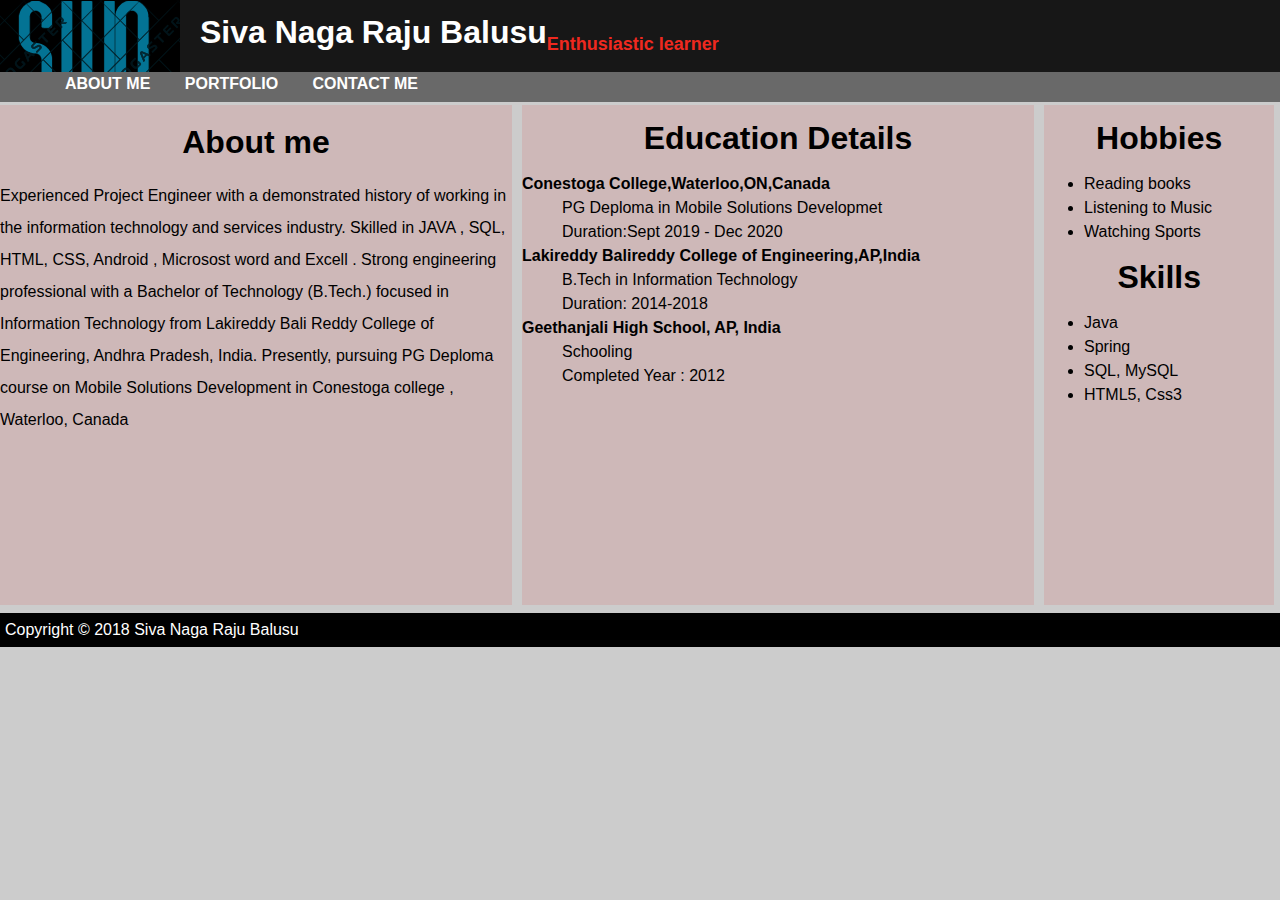
<file: index.html>
<!DOCTYPE html>
<html lang="en">
    
    <head>
        <meta charset="utf-8">
        <meta http-equiv="X-UA-Compatible" content="IE=edge">
        <link rel="stylesheet" href="index.css">
        <link rel="icon" href="images/icon.jpg">
        <title>Home</title>
    </head>
    <body>
            <header>
                    <h1><strong>Siva Naga Raju Balusu<sub>Enthusiastic learner</sub></strong></h1>
                
                <nav>
                    <ul>
                        <li><a href="index.html" title="Home page"><strong>ABOUT ME</strong></a></li>
                        <li><a href="portfolio.html" title="Portfolio"><strong>PORTFOLIO</strong></a></li>
                        <li><a href="contact.html" title="Contact me"><strong>CONTACT ME</strong></a></li>
                    </ul>
                </nav>
            </header>
                <main>
                   <div class="bio">
                        <h1>About me</h1>
                       <p>
                        Experienced Project Engineer with a demonstrated history of working in the information technology and services industry. Skilled in JAVA , SQL, HTML, CSS, Android , Microsost word and Excell . Strong engineering professional with a Bachelor of Technology (B.Tech.) focused in Information Technology from Lakireddy Bali Reddy College of Engineering, Andhra Pradesh, India. Presently, pursuing PG Deploma course on Mobile Solutions Development in Conestoga college , Waterloo, Canada
                       </p>
                        </div> 
                    <div class="edu">
                        <h1>Education Details</h1>
                        <dl>
                           <dt><strong>Conestoga College,Waterloo,ON,Canada</strong></dt>
                            <dd>PG Deploma in Mobile Solutions Developmet</dd><dd>Duration:Sept 2019 - Dec 2020</dd>
                            <dt><strong>Lakireddy Balireddy College of Engineering,AP,India</strong></dt>
                            <dd>B.Tech in Information Technology</dd><dd>Duration: 2014-2018</dd>
                            <dt><strong>Geethanjali High School, AP, India</strong></dt>
                            <dd>Schooling</dd><dd>Completed Year : 2012</dd>
                        </dl>
                       </div>
               
               
                    <div class="sidebar">
                       <h1>Hobbies</h1>
                        <ul>
                            <li>Reading books</li>
                            <li>Listening to Music</li>
                            <li>Watching Sports</li>
                        </ul>
                        <h1>Skills</h1>
                            <ul>
                                <li>Java</li>
                                <li>Spring</li>
                                <li>SQL, MySQL</li>
                                <li>HTML5, Css3</li>
                            </ul>
                
                    </div>
            </main>
            <br>
            <footer>
             Copyright &copy; 2018 Siva Naga Raju Balusu
        </footer>
    </body>
</html>
</file>
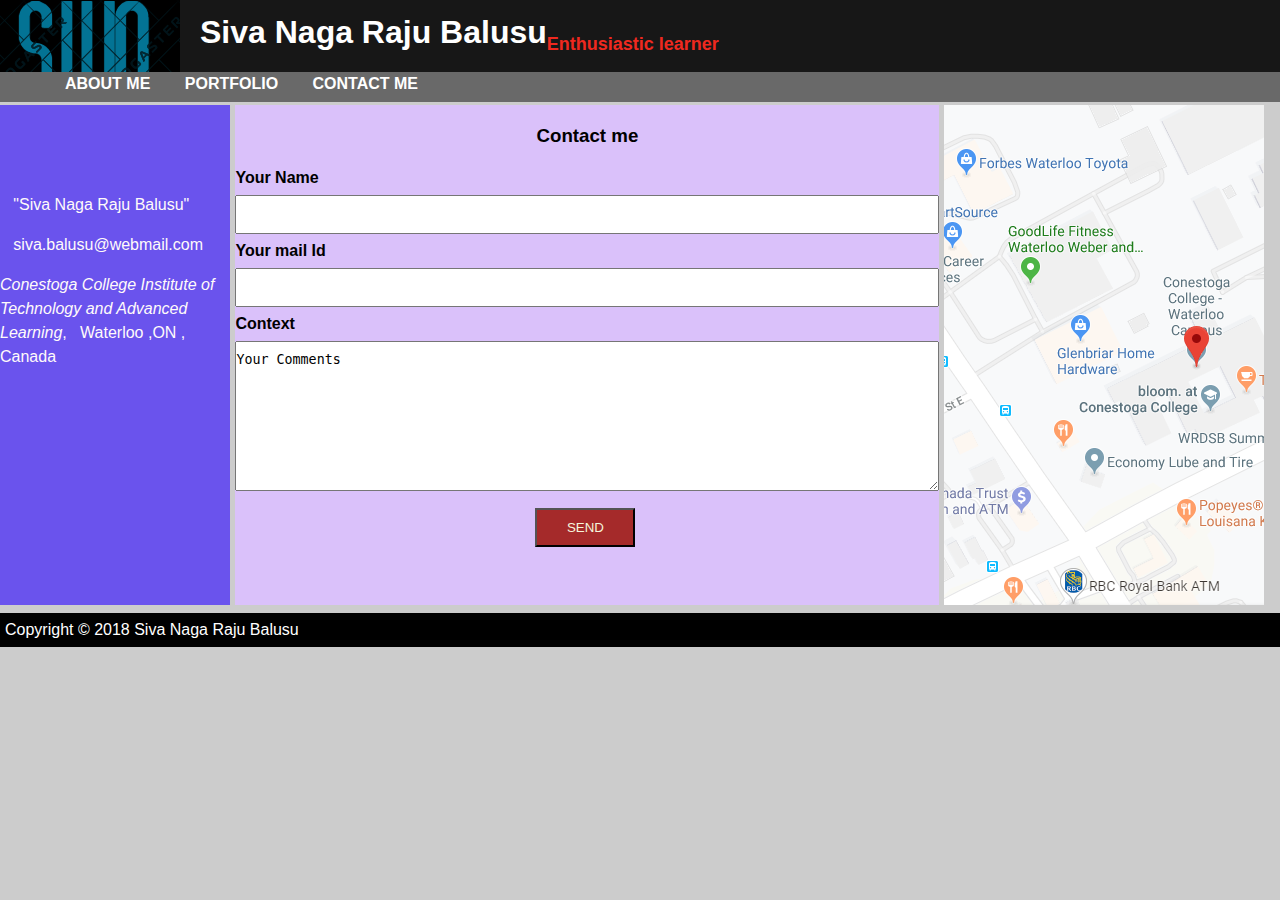
<file: contact.html>
<!DOCTYPE html>
<html lang="en">
    
    <head>
        <meta charset="utf-8">
        <meta http-equiv="X-UA-Compatible" content="IE=edge">
        <link rel="stylesheet" type="text/css" href="index.css">
        <link rel="stylesheet" type="text/css" href="contact.css">
        <link rel="icon" href="images/icon.jpg">
        <title>Contact</title>
    </head>
    <body>
            <header>
                    <h1><strong>Siva Naga Raju Balusu<sub>Enthusiastic learner</sub></strong></h1>
                <nav>
                    <ul>
                        <li><a href="index.html" title="Home page"><strong>ABOUT ME</strong></a></li>
                        <li><a href="portfolio.html" title="Portfolio"><strong>PORTFOLIO</strong></a></li>
                        <li><a href="contact.html" title="Contact me"><strong>CONTACT ME</strong></a></li>
                    </ul>
                </nav>
            </header>
        <main class=.main>
                   <div class="self">
                       <br><br><br>
                       <p>&nbsp;&nbsp;&nbsp;"Siva Naga Raju Balusu"</p>
                       <p>&nbsp;&nbsp;&nbsp;siva.balusu@webmail.com</p>
                       <p><em>Conestoga College Institute of Technology and Advanced Learning</em>, &nbsp;&nbsp;Waterloo ,ON , Canada</p>
                    </div> 
                    <div class="form">
                        <h3>Contact me</h3>
                        <form>
                            <label for="name"><b>Your Name</b></label>
                        <input type="text" id="name" >
                            <label for="email"><b>Your mail Id</b></label>
                        <input type="email" id="email">
                            <label for="context"><b>Context</b></label>
                        <textarea id="context">Your Comments</textarea>
                        <input type="button" value="SEND">
                        </form>
                    </div>
                <div class="image">
                </div>
            </main>
            <footer> Copyright &copy; 2018 Siva Naga Raju Balusu</footer>
        
    </body>
</html>
</file>
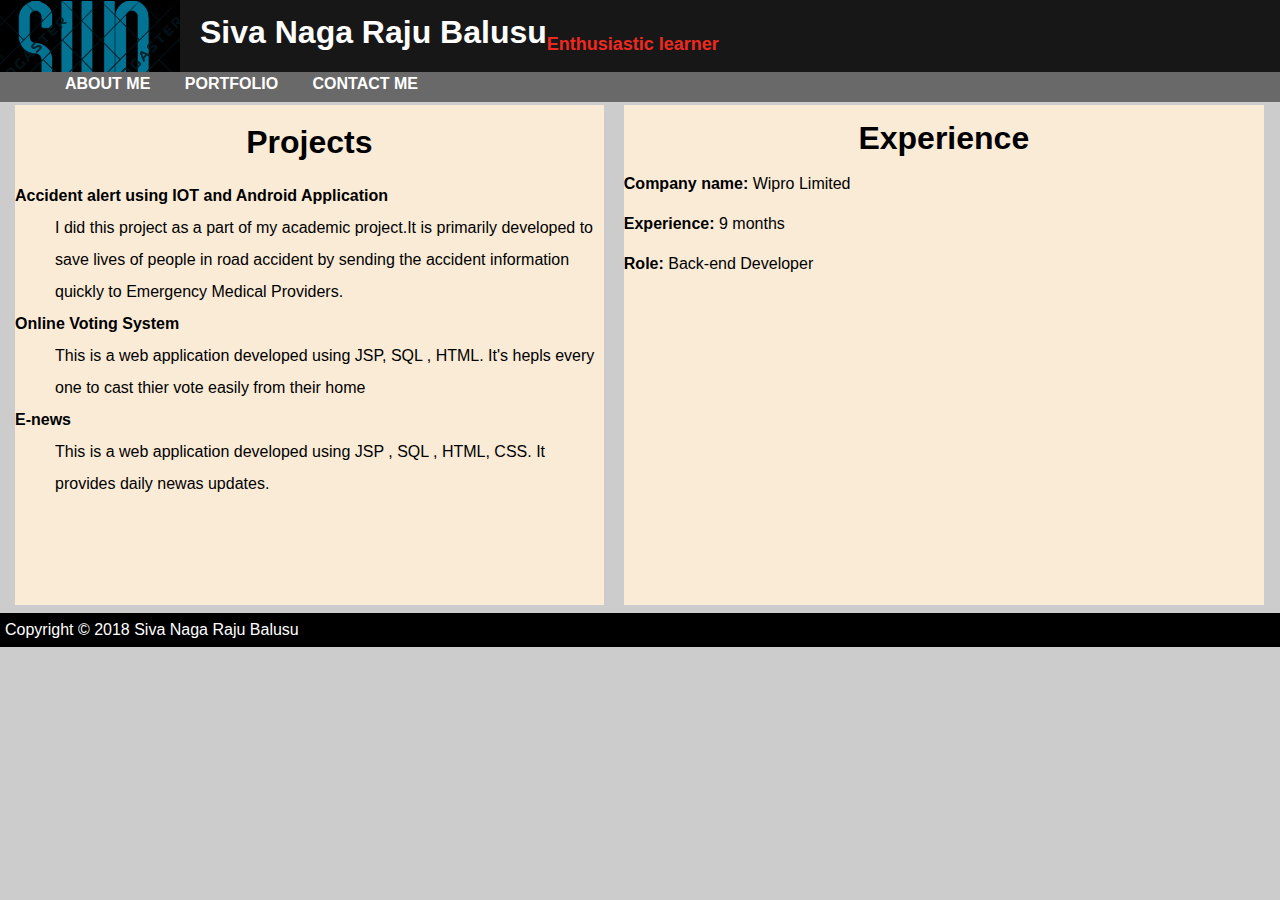
<file: portfolio.html>
<!DOCTYPE html>
<html lang="en">
    
    <head>
        <meta charset="utf-8">
        <meta http-equiv="X-UA-Compatible" content="IE=edge">
        <link rel="stylesheet" type="text/css" href="index.css">
        <link rel="stylesheet" type="text/css" href="portfolio.css">
        <link rel="icon" href="images/icon.jpg">
        <title>Portfolio</title>
    </head>
    <body>
        <header>
                    <h1><strong>Siva Naga Raju Balusu<sub>Enthusiastic learner</sub></strong></h1>
                <nav>
                    <ul>
                        <li><a href="index.html" title="Home page"><strong>ABOUT ME</strong></a></li>
                        <li><a href="portfolio.html" title="Portfolio"><strong>PORTFOLIO</strong></a></li>
                        <li><a href="contact.html" title="Contact me"><strong>CONTACT ME</strong></a></li>
                    </ul>
                </nav>
        </header>
        <main class="main">
            <div class="pastprojects">
                <h1>Projects</h1>
                <dl>
                    <dt><strong>Accident alert using IOT and Android Application</strong></dt>
                    <dd>I did this project as a part of my academic project.It is primarily developed to save lives of people in road accident by sending the accident information quickly to Emergency Medical Providers.</dd>
                    <dt><strong>Online Voting System</strong></dt>
                    <dd>This is a web application developed using JSP, SQL , HTML. It's hepls every one to cast thier vote easily from their home</dd>
                    <dt><strong>E-news</strong></dt>
                    <dd>This is a web application developed using JSP , SQL , HTML, CSS. It provides daily newas updates.</dd>
                </dl>
                
            </div>
            <div class="exp">
                <h1>Experience</h1>
                <p><strong>Company name:</strong>&nbsp;Wipro Limited</p>
                <p><strong>Experience:</strong>&nbsp;9 months</p>
                <p><strong>Role:</strong>&nbsp;Back-end Developer</p>
            </div>
        </main>
        <footer>
             Copyright &copy; 2018 Siva Naga Raju Balusu
        </footer>
    </body>
</html>
</file>
<file: index.css>
body
{
    background: #cccccc;
    font-family: Helvetica , Arial , sans-serif;
    line-height: 1.5em;
    margin: 0;
}
header
{
    height: 80px;
    background-color: #171717;
    color: white;
    background-image: url(images/logo.png);
    background-repeat: no-repeat;
    background:cover;
}
header h1
{
    padding-top:20px;
    padding-left: 200px;
    margin:0px;
}
h1 sub
{
    color: #ef291f;
    font-size:18px;
}
header nav
{
    height: 30px;
    background-color: dimgray;
    padding-left: 10px;
}
nav a
{
    color: white;
    padding: 10px;
    margin: 5px;
    text-decoration: none;
}
nav a:hover
{
    background-color: #6a53ed;
    
}
nav ul
{
   list-style-type: none
}
nav li
{
    display: inline;
}
main
{
    margin-top:25px;
    
}
.bio
{
    margin-right:10px;
    margin-bottom: 8px;
    float:left;
    width: 40%;
    height: 500px;
    background-color: #ceb8b8;
    line-height: 2em;
}
.edu
{
    margin-right:10px;
    margin-bottom: 8px;
    float:left;
    width: 40%;
    height: 500px;
    background-color: #ceb8b8;
}
.sidebar
{
    float:left;
    margin-bottom: 8px;
    width: 18%;
    height:500px;
    background-color: #ceb8b8;
}
.sidebar h1
{
    text-align: center;
}

.bio:hover
{
    background-color: #6a53ed;
    color: snow;
    font-size: 17px;
}

.edu:hover{
    background-color: #6a53ed;
    color: snow;
    font-size: 18px;
}
.sidebar:hover
{
    background-color: #6a53ed;
    color:snow;
    font-size: 18px;
}
footer
{
    clear: both;
    background-color: black;
    color: white;
    padding: 5px 5px;
    margin:10px 0px;
}
.bio h1
{
    text-align: center;
}
.edu h1
{
    text-align: center;
}
</file>
<file: contact.css>
.main
{
    margin-top:25px;
    
}
.self
{
    margin-right:5px;
    float:left;
    width: 18%;
    height: 500px;
    background-color: #6a53ed;
    color: snow;
    margin-bottom: 8px;
}
.form
{
    margin-right:5px;
    float:left;
    width: 55%;
    height: 500px;
    background-color: #dac1fa;
    margin-bottom: 8px;
}
.image
{
    float:left;
    width: 25%;
    height:500px;
    background-image: url(images/contact.png);
    background-repeat: no-repeat;
    background-size: auto;
    margin-bottom: 8px;
}
.self:hover{background-color: #6a53ed; color: snow;}
.form h3
{
    text-align: center;
}
input[type=text], input[type=email]
{
    width: 100%;
    padding: 10px 0px;
    margin: 5px 0px;
    box-sizing: border-box;
}
input[type=button]
{
    background-color: brown;
    color: beige;
    padding: 10px 0px;;
    margin: 5px 300px;
    text-align: center;
    width: 100px;
    font-size: 30x;
}
textarea
{
    width: 100%;
    height: 150px;
    padding: 10px 0px;
    margin: 5px 0px;
    box-sizing: border-box;
}
</file>
<file: portfolio.css>
.main
{
    margin-top:25px;
}
.pastprojects
{
    margin-left: 15px;
    margin-right:10px;
    margin-bottom: 8px;
    float:left;
    width: 46%;
    height: 500px;
    background-color: antiquewhite;
    line-height: 2em;
}
.pastprojects h1
{
    text-align: center;
}
.exp
{
    margin-left:10px;
    float:left;
    width: 50%;
    height: 500px;
    background-color: antiquewhite;
}
.exp h1
{
    text-align: center;
}
.pastprojects:hover
{
    background-color: #6a53ed;
    color: snow;
    font-size: 18px;
}
.exp:hover
{
    background-color: #6a53ed;
    color:snow;
    font-size: 20px;
}
</file>
